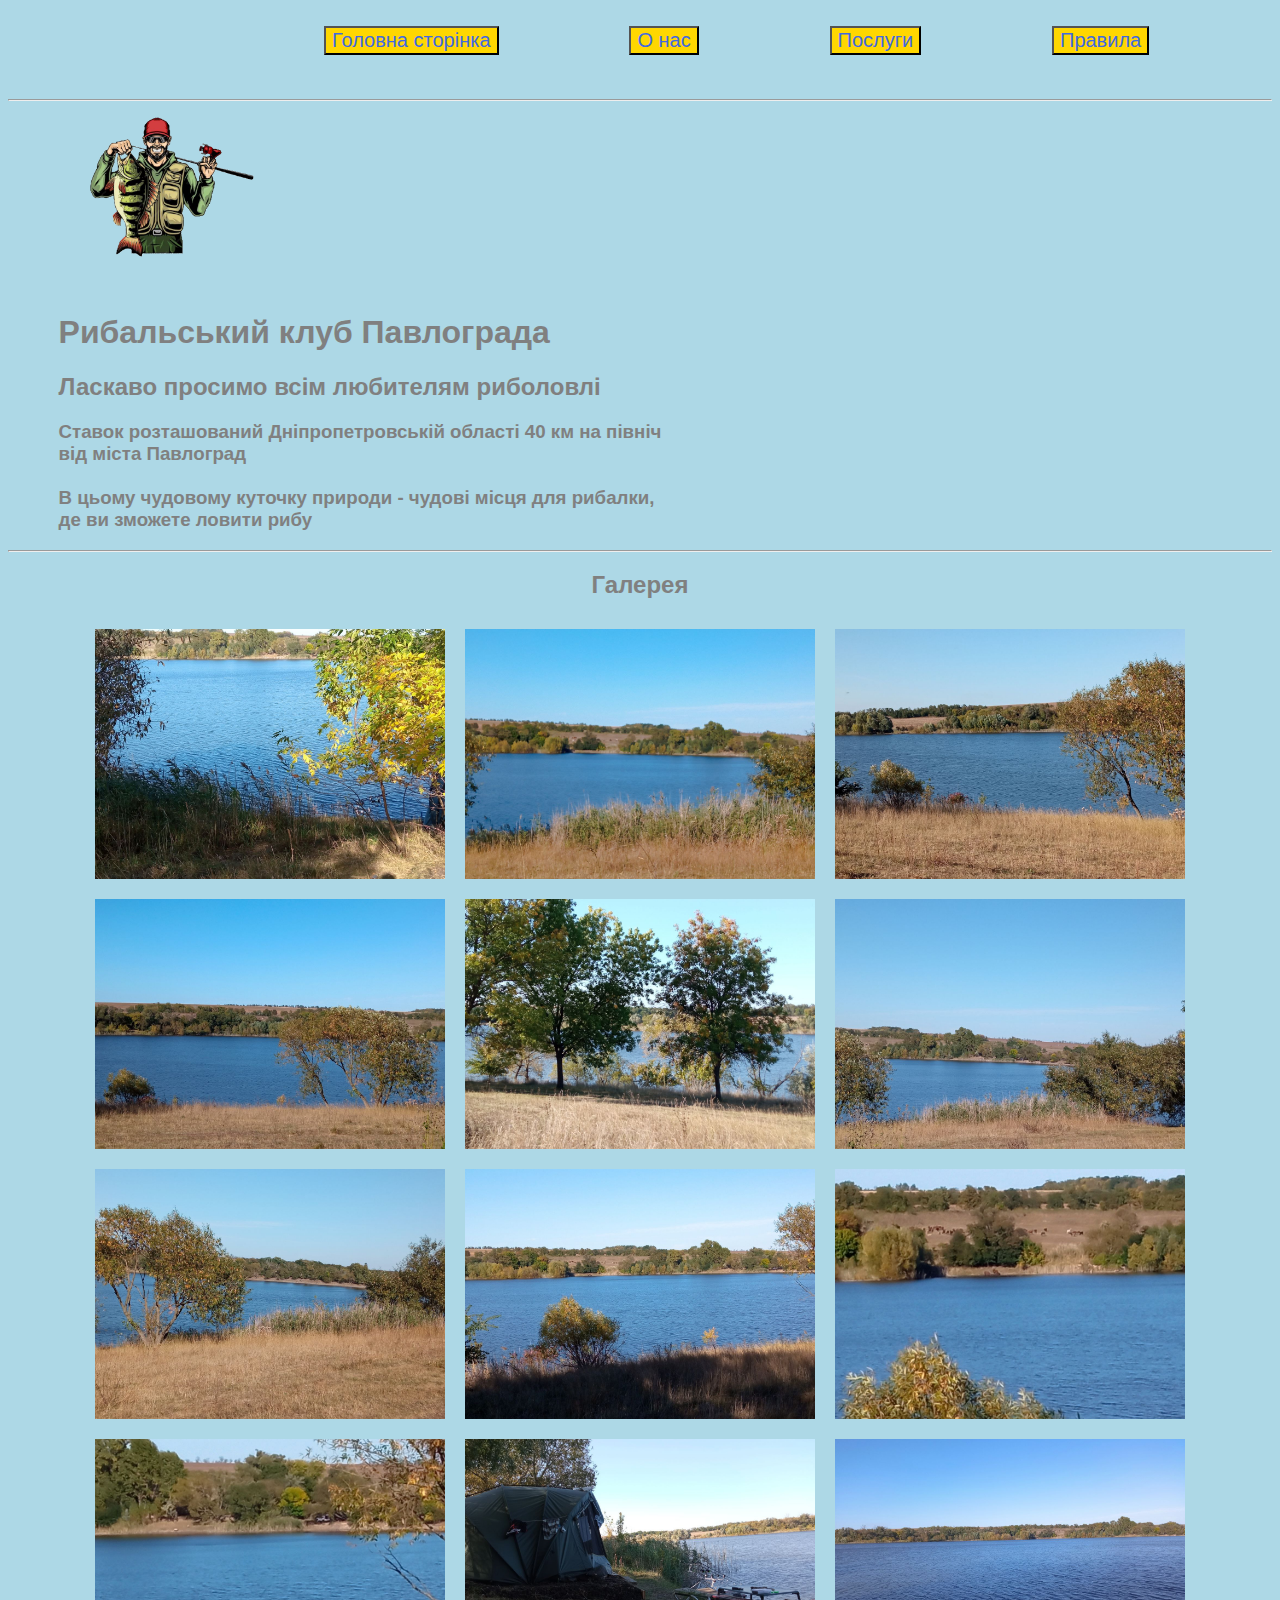
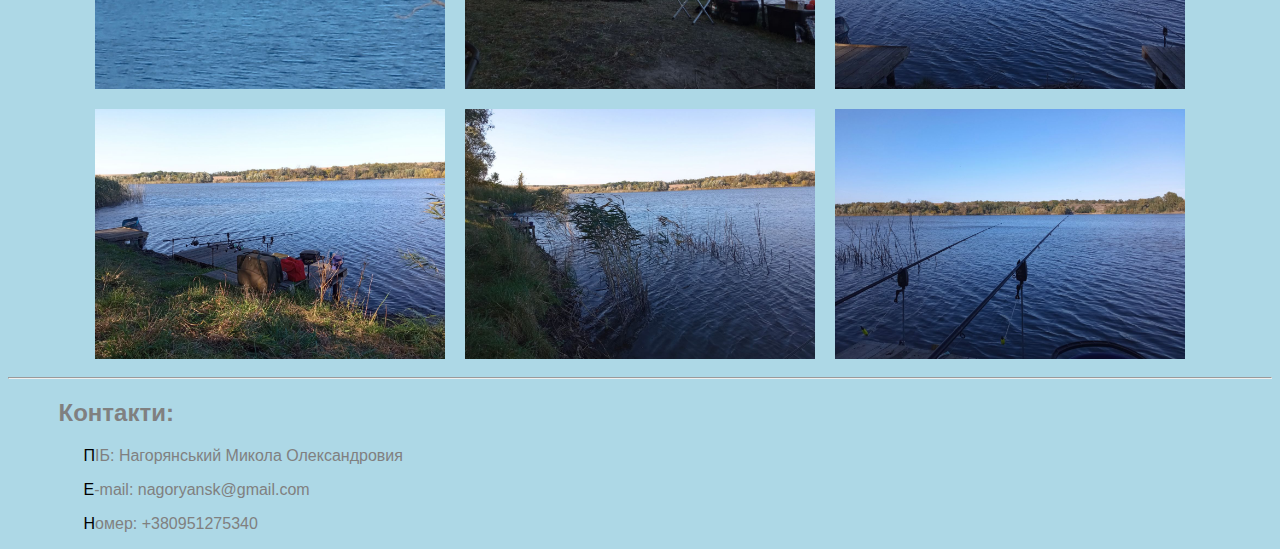
<file: index.html>
<!DOCTYPE html>
<html>
<head>
	<meta charset="utf-8">
	<meta name="viewport" content="width=device-width, initial-scale=1">
	<META HTTP-EQUIV = "Content-Language" CONTENT = "ua">
	<META NAME = "Description" CONTENT = "Головна сторінка рибальского клубу Павлограду.">
	<META NAME = "Keywords" CONTENT ="ставок, Павлоград, риболовля,водойм,рибальський,клуб,корпоратив, рибна, риба, снасть, Затишне,природа, відпочинок">
	<title>Головна сторінка</title>
	<link rel="stylesheet" href="main.css"> <!-- ссилка на файл css -->
</head>
<body><br> <!-- кнопки для перехіда між сторінками -->
	<button style="position:relative; top:-10%;  left:25%;"><a href="index.html">Головна сторінка</a></button>
	<button style="position:relative; top:6%;  left:35%;"><a href="index1.html"> О нас</a></button>
	<button style="position:relative; top:6%;  left:45%;"><a href="index2.html">Послуги</a></button>
	<button style="position:relative; top:6%;  left:55%;"><a href="index3.html">Правила</a></button>	
	<br>
	<br>
	<br>
	<hr>
	<img style="position: relative;width:201px;height:162px;left:4%;" src="img/logo.png">
	<br>
	<br>
	<h1 style="position: relative;left: 4%">Рибальський клуб Павлограда</h1>
	<h2 style="position: relative;left: 4%">Ласкаво просимо всім любителям риболовлі</h2>
	<h3 style="position: relative;left: 4%">Ставок розташований Дніпропетровській області 40 км на північ <br>від міста Павлоград <br><br> В цьому чудовому куточку природи - чудові місця для рибалки,<br> де ви зможете ловити рибу</h3>
	<hr>
	<div class = "gallery"> <!-- створення галереї -->
		<h2 style="position: relative; text-align: center;" ;>Галерея</h2>
		<div class = "img-gallery">
			<div class="img">
				<img src="img/img1.jpg">
			</div>
			<div class="img">
				<img src="img/img2.jpg">
			</div>
			<div class="img">
				<img src="img/img3.jpg">
			</div>
			<div class="img">
				<img src="img/img4.jpg">
			</div>
			<div class="img">
				<img src="img/img5.jpg">
			</div>
			<div class="img">
				<img src="img/img6.jpg">
			</div>
			<div class="img">
				<img src="img/img7.jpg">
			</div>
			<div class="img">
				<img src="img/img8.jpg">
			</div>
			<div class="img">
				<img src="img/img9.jpg">
			</div>
			<div class="img">
				<img src="img/img10.jpg">
			</div>
			<div class="img">
				<img src="img/img11.jpg">
			</div>
			<div class="img">
				<img src="img/img12.jpg">
			</div>
			<div class="img">
				<img src="img/img13.jpg">
			</div>
			<div class="img">
				<img src="img/img14.jpg">
			</div>
			<div class="img">
				<img src="img/img15.jpg">
			</div>
		</div>
		<div class = "popup"> <!-- спливаюче вікно-->
			<span>&times;</span> <!-- спец символ хрестик-->
			<img src="img/img15.jpg">
		</div>
	</div>
	<hr>
	<h2 style="position: relative;left: 4%">Контакти:</h2>
	<p>ПІБ: Нагорянський Микола Олександровия</p>
	<p>E-mail: nagoryansk@gmail.com</p>
	<p>номер: +380951275340</p>
	<script>
		document.querySelectorAll('.img-gallery img'). forEach(img =>   // для кожної картинки в галереї
		{         
			img.onclick = ()=>					//при натисканні на картинку
			{
				document.querySelector('.popup').style.display = 'block'; //відкривається спливаюче вікно
				document.querySelector('.popup img').src = img.getAttribute('src');
			}
		} )
		document.querySelector('.popup span').onclick = () => //при натисканні на хрестик
		{
			document.querySelector('.popup').style.display = 'none'; //значення дісплей буде дорівнювати none
		}



    </script>
</body>

</html>
</file>
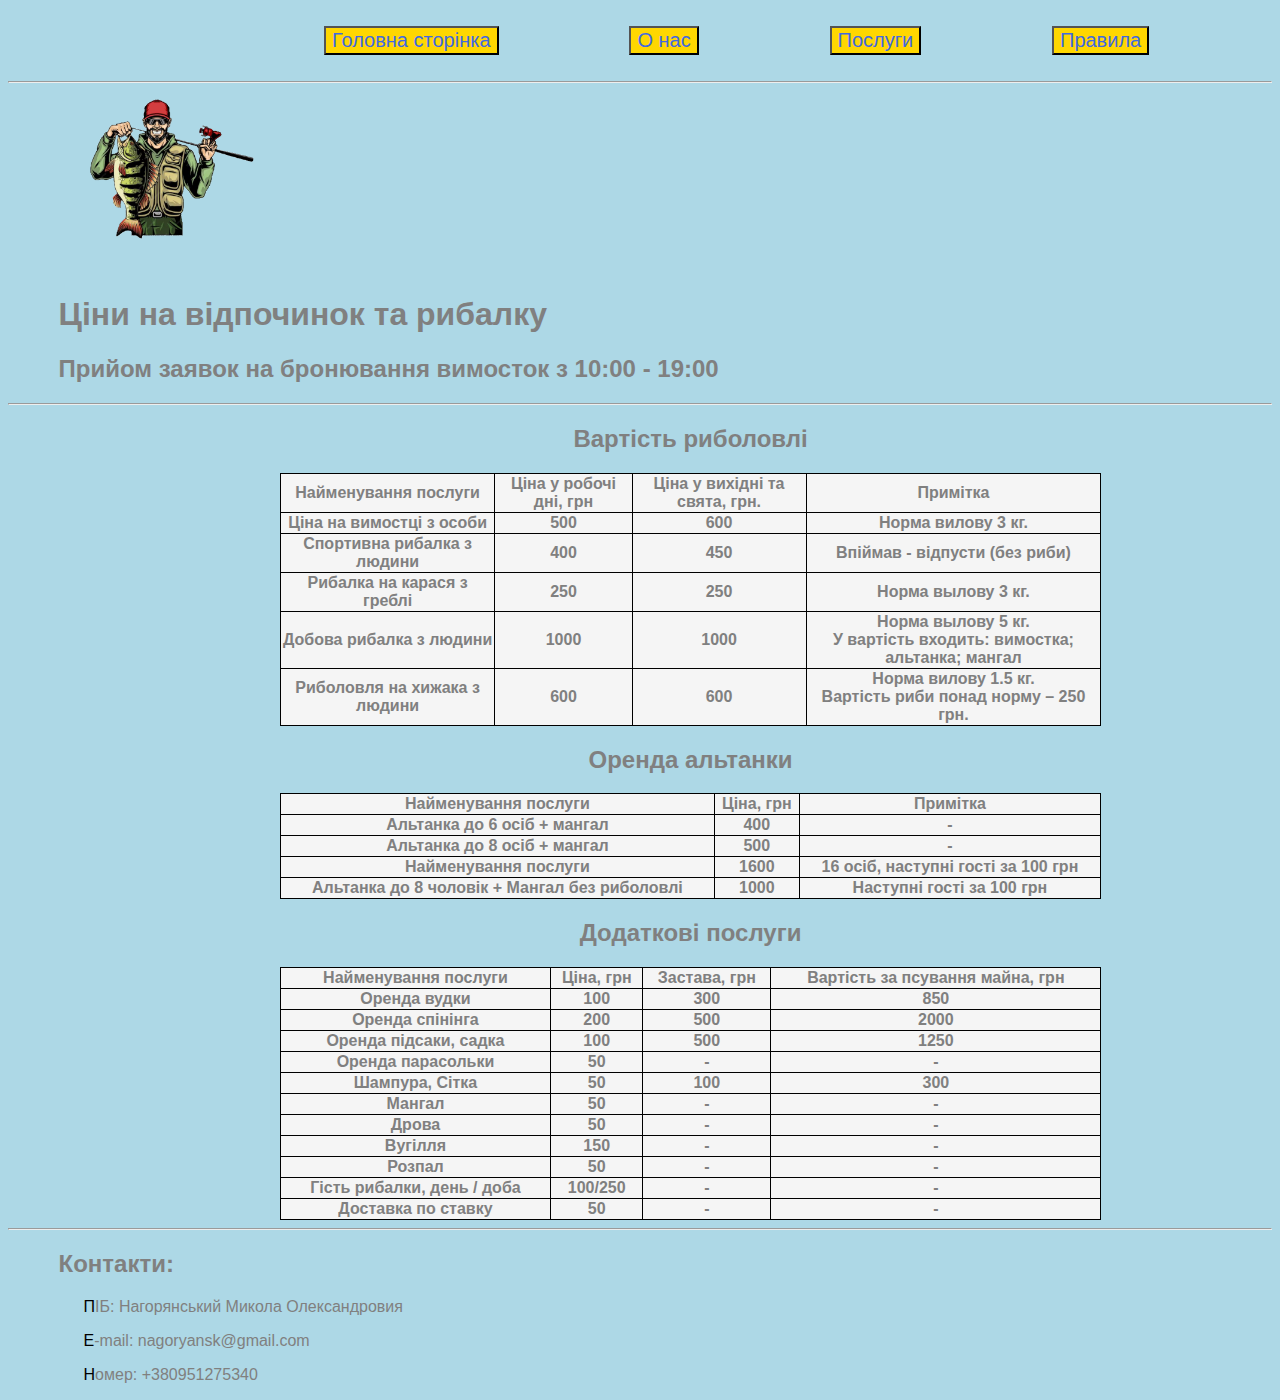
<file: index2.html>
<!DOCTYPE html>
<html>
<head>
	<meta charset="utf-8">
	<meta name="viewport" content="width=device-width, initial-scale=1">
	<META HTTP-EQUIV = "Content-Language" CONTENT = "ua">
	<META NAME = "Description" CONTENT = "Головна сторінка рибальского клубу Павлограду.">
	<META NAME = "Keywords" CONTENT ="ставок, Павлоград, риболовля,водойм,рибальський,клуб,корпоратив, рибна, риба, снасть, Затишне,природа, відпочинок, вихідні, свята, спортивна,">
	<title>Послуги</title>
	<link rel="stylesheet" href="main.css">
</head>
<body>
	<br>
	<button style="position:relative; top:6%;  left:25%;"><a href="index.html">Головна сторінка</a></button>
	<button style="position:relative; top:6%;  left:35%;"><a href="index1.html"> О нас</a></button>
	<button style="position:relative; top:6%;  left:45%;"><a href="index2.html">Послуги</a></button>
	<button style="position:relative; top:6%;  left:55%;"><a href="index3.html">Правила</a></button>
	<br>
	<br>
	<hr>
	<img style="position: relative;width:201px;height:162px;left:4%;" src="img/logo.png">
	<br>
	<br>
	<h1 style="position: relative;left: 4%">Ціни на відпочинок та рибалку</h1>
	<h2 style="position: relative;left: 4%">Прийом заявок на бронювання вимосток з 10:00 - 19:00</h2>
	<hr>
	<h2 style="position: relative;left: 4%; text-align: center;">Вартість риболовлі</h2>
	<table> <!-- таблиця Вартість риболовлі -->
		<thead>
			<tr>
				<th>Найменування послуги</th>
				<th>Ціна у робочі дні, грн</th>
				<th>Ціна у вихідні та свята, грн.</th>
				<th>Примітка</th>
			</tr>
		</thead>
		<tbody>
			<tr>
				<th>Ціна на вимостці з особи</th>
				<th>500</th>
				<th>600</th>
				<th>Норма вилову 3 кг.</th>
			</tr>
			<tr>
				<th>Спортивна рибалка з людини</th>
				<th>400</th>
				<th>450</th>
				<th>Впіймав - відпусти (без риби)</th>
			</tr>
			<tr>
				<th>Рибалка на карася з греблі</th>
				<th>250</th>
				<th>250</th>
				<th>Норма вылову 3 кг.</th>
			</tr>
			<tr>
				<th>Добова рибалка з людини</th>
				<th>1000</th>
				<th>1000</th>
				<th>Норма вылову 5 кг.<br>У вартість входить: вимостка; альтанка; мангал
				</th>
			</tr>
			<tr>
				<th>Риболовля на хижака з людини</th>
				<th>600</th>
				<th>600</th>
				<th>Норма вилову 1.5 кг.<br>Вартість риби понад норму – 250 грн.</th>
			</tr>
		</tbody>
	</table>

		<h2 style="position: relative;left: 4%; text-align: center;">Оренда альтанки</h2>
	<table><!-- таблиця Оренда альтанки -->
		<thead>
			<tr>
				<th>Найменування послуги</th>
				<th>Ціна, грн</th>
				<th>Примітка</th>
			</tr>
		</thead>
		<tbody>
			<tr>
				<th>Альтанка до 6 осіб + мангал</th>
				<th>400</th>
				<th>-</th>
			</tr>
			<tr>
				<th>Альтанка до 8 осіб + мангал</th>
				<th>500</th>
				<th>-</th>
			</tr>
			<tr>
				<th>Найменування послуги</th>
				<th>1600</th>
				<th>16 осіб, наступні гості за 100 грн</th>
			</tr>
			<tr>
				<th>Альтанка до 8 чоловік + Мангал без риболовлі</th>
				<th>1000</th>
				<th>Наступні гості за 100 грн</th>
				</th>
			</tr>
		</tbody>
	</table>
	<h2 style="position: relative;left: 4%; text-align: center;">Додаткові послуги</h2>
	<table> <!-- таблиця додаткових послуг -->
		<thead>
			<tr>
				<th>Найменування послуги</th>
				<th>Ціна, грн</th>
				<th>Застава, грн</th>
				<th>Вартість за псування майна, грн</th>
			</tr>
		</thead>
		<tbody>
			<tr>
				<th>Оренда вудки</th>
				<th>100</th>
				<th>300</th>
				<th>850</th>
			</tr>
			<tr>
				<th>Оренда спінінга</th>
				<th>200</th>
				<th>500</th>
				<th>2000</th>
			</tr>
			<tr>
				<th>Оренда підсаки, садка</th>
				<th>100</th>
				<th>500</th>
				<th>1250</th>
			</tr>
			<tr>
				<th>Оренда парасольки</th>
				<th>50</th>
				<th>-</th>
				<th>-</th>
			</tr>
			<tr>
				<th>Шампура, Сітка</th>
				<th>50</th>
				<th>100</th>
				<th>300</th>
			</tr>
			<tr>
				<th>Мангал</th>
				<th>50</th>
				<th>-</th>
				<th>-</th>
			</tr>
			<tr>
				<th>Дрова</th>
				<th>50</th>
				<th>-</th>
				<th>-</th>
			</tr>
			<tr>
				<th>Вугілля</th>
				<th>150</th>
				<th>-</th>
				<th>-</th>
			</tr>
			<tr>
				<th>Розпал</th>
				<th>50</th>
				<th>-</th>
				<th>-</th>
			</tr>
			<tr>
				<th>Гість рибалки, день / доба</th>
				<th>100/250</th>
				<th>-</th>
				<th>-</th>
			</tr>
			<tr>
				<th>Доставка по ставку</th>
				<th>50</th>
				<th>-</th>
				<th>-</th>
			</tr>
		</tbody>
	</table>
	<hr>
	<h2 style="position: relative;left: 4%">Контакти:</h2>
	<p>ПІБ: Нагорянський Микола Олександровия</p>
	<p>E-mail: nagoryansk@gmail.com</p>
	<p>номер: +380951275340</p>
</body>

</html>
</file>
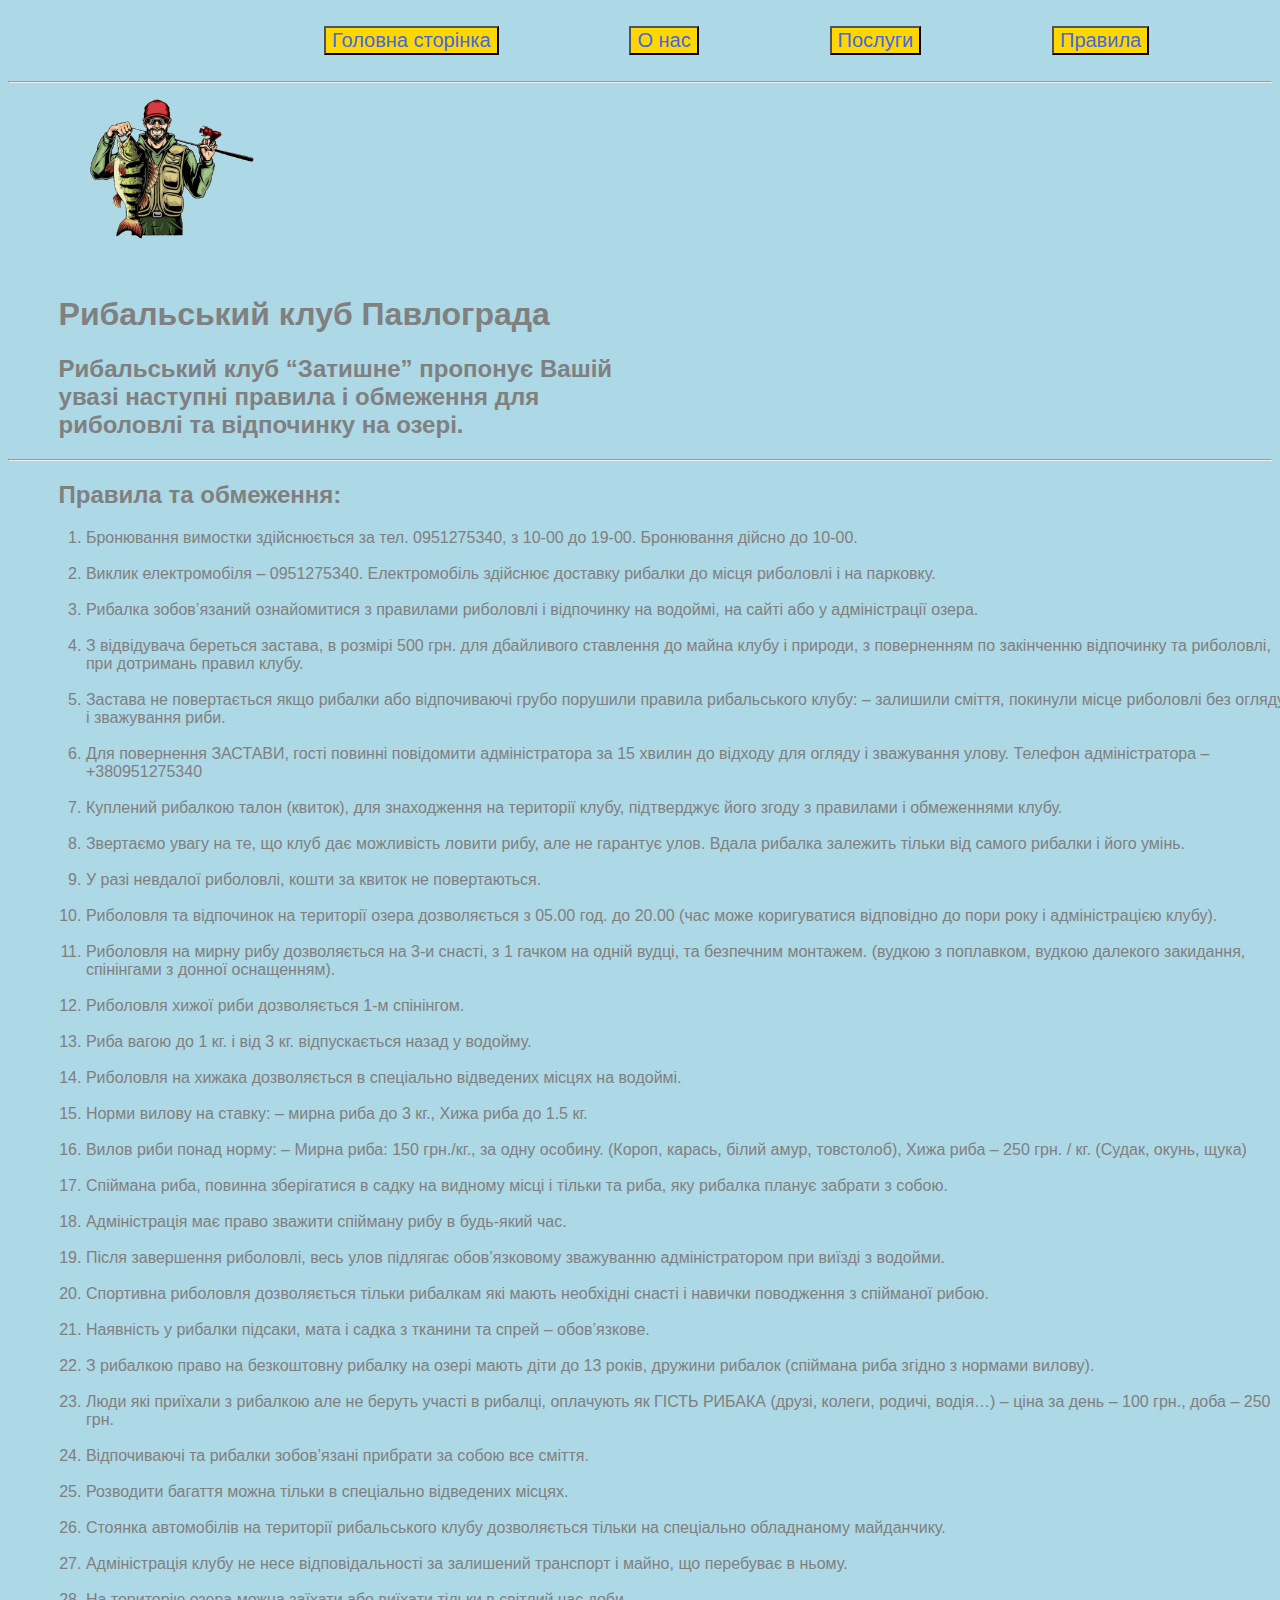
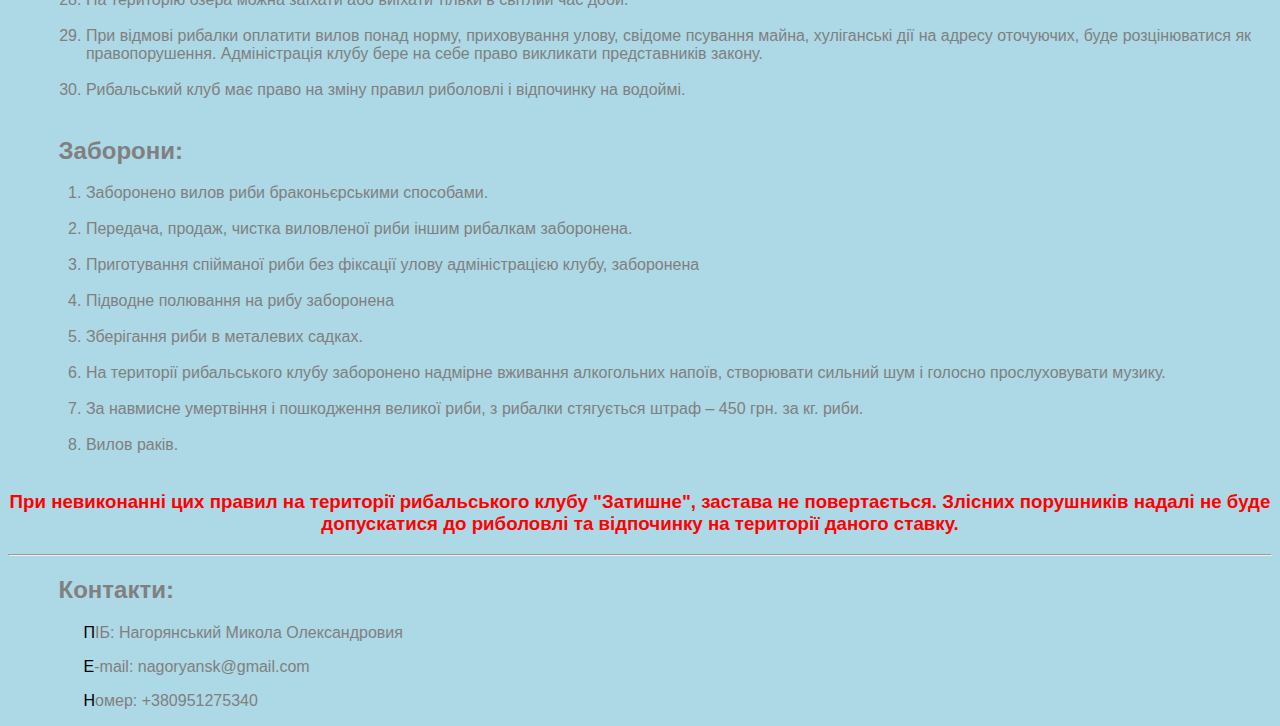
<file: index3.html>
<!DOCTYPE html>
<html>
<head>
	<meta charset="utf-8">
	<meta name="viewport" content="width=device-width, initial-scale=1">
	<META HTTP-EQUIV = "Content-Language" CONTENT = "ua">
	<META NAME = "Description" CONTENT = "Головна сторінка рибальского клубу Павлограду.">
	<META NAME = "Keywords" CONTENT ="ставок, Павлоград, риболовля,водойм,рибальський,клуб,корпоратив, рибна, риба, снасть, Затишне,природа, відпочинок, вихідні, свята, спортивна, правила,">
	<title>Правила</title>
	<link rel="stylesheet" href="main.css">
</head>
<body>
	<br>
	<button style="position:relative; top:6%;  left:25%;"><a href="index.html">Головна сторінка</a></button>
	<button style="position:relative; top:6%;  left:35%;"><a href="index1.html"> О нас</a></button>
	<button style="position:relative; top:6%;  left:45%;"><a href="index2.html">Послуги</a></button>
	<button style="position:relative; top:6%;  left:55%;"><a href="index3.html">Правила</a></button>
	<br>
	<br>
	<hr>
	<img style="position: relative;width:201px;height:162px;left:4%;" src="img/logo.png">
	<br>
	<br>
	<h1 style="position: relative;left: 4%">Рибальський клуб Павлограда</h1>
	<h2 style="position: relative;left: 4%; width: 45%">Рибальський клуб “Затишне” пропонує Вашій увазі наступні правила і обмеження для риболовлі та відпочинку на озері.</h2>
	<hr>
	<h2 style="position: relative;left: 4%">Правила та обмеження:</h2>
	<ol style="position: relative;left: 3%; width: 95%;"><!-- список правил-->
		<li>Бронювання вимостки здійснюється за тел. 0951275340, з 10-00 до 19-00. Бронювання дійсно до 10-00.</li><br>
		<li>Виклик електромобіля – 0951275340. Електромобіль здійснює доставку рибалки до місця риболовлі і на парковку.</li><br>
		<li>Рибалка зобов’язаний ознайомитися з правилами риболовлі і відпочинку на водоймі, на сайті або у адміністрації озера. </li><br>
		<li>З відвідувача береться застава, в розмірі 500 грн. для дбайливого ставлення до майна клубу і природи, з поверненням по закінченню відпочинку та риболовлі, при дотримань правил клубу. </li><br>
		<li>Застава не повертається якщо рибалки або відпочиваючі грубо порушили правила рибальського клубу: – залишили сміття, покинули місце риболовлі без огляду і зважування риби. </li><br>
		<li>Для повернення ЗАСТАВИ, гості повинні повідомити адміністратора за 15 хвилин до відходу для огляду і зважування улову. Телефон адміністратора – +380951275340</li><br>
		<li>Куплений рибалкою талон (квиток), для знаходження на території клубу, підтверджує його згоду з правилами і обмеженнями клубу. </li><br>
		<li>Звертаємо увагу на те, що клуб дає можливість ловити рибу, але не гарантує улов. Вдала рибалка залежить тільки від самого рибалки і його умінь. </li><br>
		<li>У разі невдалої риболовлі, кошти за квиток не повертаються. </li><br>
		<li>Риболовля та відпочинок на території озера дозволяється з 05.00 год. до 20.00 (час може коригуватися відповідно до пори року і адміністрацією клубу). </li><br>
		<li>Риболовля на мирну рибу дозволяється на 3-и снасті, з 1 гачком на одній вудці, та безпечним монтажем. (вудкою з поплавком, вудкою далекого закидання, спінінгами з донної оснащенням). </li><br>
		<li>Риболовля хижої риби дозволяється 1-м спінінгом. </li><br>
		<li>Риба вагою до 1 кг. і від 3 кг. відпускається назад у водойму. </li><br>
		<li>Риболовля на хижака дозволяється в спеціально відведених місцях на водоймі. </li><br>
		<li>Норми вилову на ставку: – мирна риба до 3 кг., Хижа риба до 1.5 кг. </li><br>
		<li>Вилов риби понад норму: – Мирна риба: 150 грн./кг., за одну особину. (Короп, карась, білий амур, товстолоб), Хижа риба – 250 грн. / кг. (Судак, окунь, щука) </li><br>
		<li>Спіймана риба, повинна зберігатися в садку на видному місці і тільки та риба, яку рибалка планує забрати з собою. </li><br>
		<li>Адміністрація має право зважити спійману рибу в будь-який час. </li><br>
		<li>Після завершення риболовлі, весь улов підлягає обов’язковому зважуванню адміністратором при виїзді з водойми. </li><br>
		<li>Спортивна риболовля дозволяється тільки рибалкам які мають необхідні снасті і навички поводження з спійманої рибою. </li><br>
		<li>Наявність у рибалки підсаки, мата і садка з тканини та спрей – обов’язкове. </li><br>
		<li>З рибалкою право на безкоштовну рибалку на озері мають діти до 13 років, дружини рибалок (спіймана риба згідно з нормами вилову). </li><br>
		<li>Люди які приїхали з рибалкою але не беруть участі в рибалці, оплачують як ГІСТЬ РИБАКА (друзі, колеги, родичі, водія…) – ціна за день – 100 грн., доба – 250 грн. </li><br>
		<li>Відпочиваючі та рибалки зобов’язані прибрати за собою все сміття. </li><br>
		<li>Розводити багаття можна тільки в спеціально відведених місцях. </li><br>
		<li>Стоянка автомобілів на території рибальського клубу дозволяється тільки на спеціально обладнаному майданчику. </li><br>
		<li>Адміністрація клубу не несе відповідальності за залишений транспорт і майно, що перебуває в ньому. </li><br>
		<li>На територію озера можна заїхати або виїхати тільки в світлий час доби. </li><br>
		<li>При відмові рибалки оплатити вилов понад норму, приховування улову, свідоме псування майна, хуліганські дії на адресу оточуючих, буде розцінюватися як правопорушення. Адміністрація клубу бере на себе право викликати представників закону. </li><br>
		<li>Рибальський клуб має право на зміну правил риболовлі і відпочинку на водоймі.</li><br>
	</ol>
	<h2 style="position: relative;left: 4%">Заборони:</h2>
	<ol style="position: relative;left: 3%; width: 95%;">
		<li>Заборонено вилов риби браконьєрськими способами.</li><br>
		<li>Передача, продаж, чистка виловленої риби іншим рибалкам заборонена.</li><br>
		<li>Приготування спійманої риби без фіксації улову адміністрацією клубу, заборонена</li><br>
		<li>Підводне полювання на рибу заборонена</li><br>
		<li>Зберігання риби в металевих садках.</li><br>
		<li>На території рибальського клубу заборонено надмірне вживання алкогольних напоїв, створювати сильний шум і голосно прослуховувати музику.</li><br>
		<li>За навмисне умертвіння і пошкодження великої риби, з рибалки стягується штраф – 450 грн. за кг. риби.</li><br>
		<li>Вилов раків.</li><br>
	</ol>
	<h3 style="text-align: center; color: red;">При невиконанні цих правил на території рибальського клубу "Затишне", застава не повертається. Злісних порушників надалі не буде допускатися до риболовлі та відпочинку на території даного ставку.</h3>
	<hr>
	<h2 style="position: relative;left: 4%">Контакти:</h2>
	<p>ПІБ: Нагорянський Микола Олександровия</p>
	<p>E-mail: nagoryansk@gmail.com</p>
	<p>номер: +380951275340</p>
</body>

</html>
</file>
<file: main.css>
body
{
	background: #ADD8E6; /*колір фона*/  
	font-size: 16px;	/*розмір шрифту*/
	color: #808080; /*колір шрифту*/
	font-family: Arial; /*сімейство шрифту*/
}
button
{
	background: #FFD700; /*фон кнопки*/
	font-size: 20px; /*розмір літер*/
}
a
{
	text-decoration: none; /*оформлення посилання*/
	color: #4169E1; /*колір літер*/
}

a:hover /*посилання, знаходження курсору миші над нею*/
{
	color: green; /*колір тексту*/
}
p 
{
	position: relative;
	left: 4%;
	width: 95%;
	text-indent: 25px; /*відступ абзацу*/
}
p:first-letter
	{
		text-transform: uppercase; /*перша літера велика*/
		color: black; /*колір першої літери*/
	}
table
{
	border: 1px solid black; /*границі таблиці суцільной чорной лінієй*/
	background-color: whitesmoke;
	border-collapse: collapse; /*убирає подвійдні рамку*/
	position: relative;
	left: 4%;
	width: 65%; /*ширина таблиць*/
	margin: auto; /*таблиця по центру*/
}
th /*налаштування осередків таблиці*/
{
	text-align: center; 
	border: 1px solid black;
}

.gallery .img-gallery
{
	display: flex; /*робить елементи гумовими*/
	justify-content: center; /*вирівнює по центру*/
	align-items: center; 
	flex-wrap: wrap; /*вибудовування у кілька рядків*/
	gap: 10 px; /*проміжки між об'єктами*/
}
.gallery .img-gallery .img
{
	width: 350px;
	height: 250px;
	border: 10px solid #ADD8E6;
	overflow: hidden;
}
.gallery .img-gallery .img img
{
	width: 100% ;
	height: 100%;
	object-fit: cover;
}
.gallery .img-gallery .img:hover img
{
	transform:scale(1.1); /*збільшує зображення при наведенні курсора миші*/
}
.gallery .popup /*налаштування спливаючого вікна*/
{
	position: fixed;
	top:0;
	left:0;
	width: 100%;
	height: 100%;
	background: rgba(0,0,0,.75);  /*затемнення фону на 75% */
	display: none;
}
.gallery .popup img
{
	position: absolute;
	top: 50%;
	left:50%;
	transform: translate(-50%,-50%);
	border: 5px solid whitesmoke;
	border-radius: 8px; /*акруглення вуглів */
	width: 700 px;
	height: 600px;
}
.gallery .popup span
{
	position: fixed;
	top: 10px;
	right: 30px;
	width: 100 px;
	height: 100 px;
	font-size: 50px;
	font-weight: 900;
	text-align: center;
	line-height: 40px;
}
</file>
